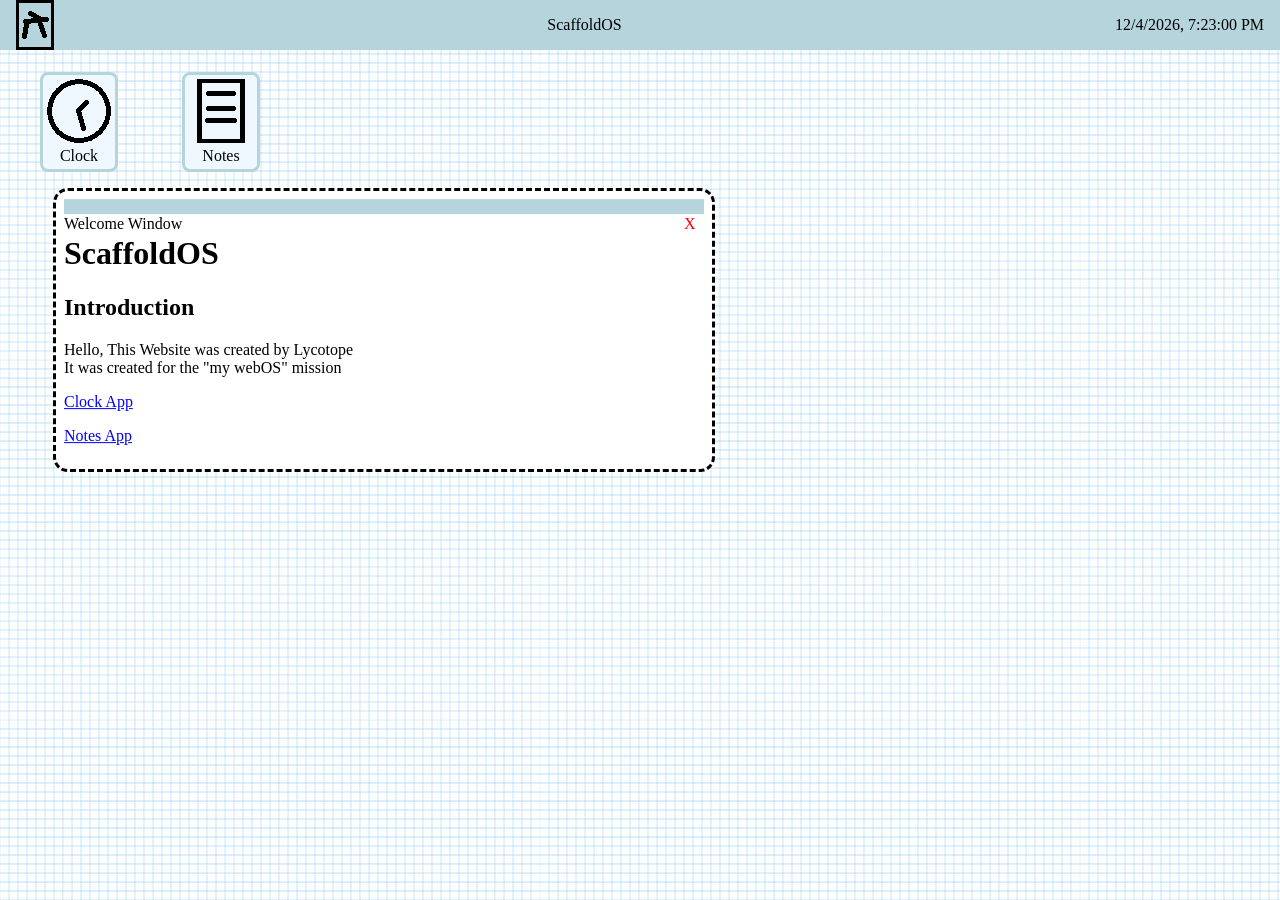
<file: index.html>
<!DOCTYPE html>
<html>

<head>
    <meta charset="utf-8">
    <title>ScaffoldOS</title>
</head>

<body style="overflow: hidden; background-image: url(./GraphPaperBackground.jpg);">
    <!-- Taskbar -->
    <div 
    id = "taskbar"
    class="taskbar">
        <img style="object-fit:contain; margin-left: 16px; justify-content: start; border: black solid;" id = "Start" src="./ScaffoldOS.png"/>
        <p style="color: black; justify-content: start;">ScaffoldOS</p>
        <p id="timeElement" style="margin-right: 16px; color: black; justify-content: end;">Time</p>
    </div>
    
    <!-- Desktop Icons-->
    <!-- Desktop -->
    <div
    style="width: 100%; top: 25%; display: flex; justify-content: start;">

            <!-- This is a Clock App-->
        <div 
        id="clockApp" 
        class="icon">
            <div 
            style="padding: 0px; margin: 0px; text-align: center; width: fit-content;">
                <img src="Clock.png"/>
                <p style="margin: 0px;">Clock</p>
            </div>
        </div> 

            <!-- This is a Notes App-->
        <div 
        id="notesApp" 
        class="icon">
            <div 
            style="padding: 0px; margin: 0px; text-align: center; width: fit-content;">
                <img src="Notes.png"/>
                <p style="margin: 0px;">Notes</p>
            </div>
        </div> 
    </div>


    <!-- This is the welcome window -->
    <div 
    id="welcomeWindow"
    class="window"
    style="top: calc(30% + 60px); left: 30%;">
    <!-- Title Header-->
        <div 
        class="dragheader" 
        id="welcomeWindowheader">
            <div class="windowTitle">
                <p>Welcome Window</p>
            </div>
            <div class="closebutton" id="welcomeWindowclose">
                <p>X</p>
            </div>
        </div>

        <!-- Window Content-->
        <h1>ScaffoldOS</h1>
        <h2>Introduction</h2>
        <p>Hello, This Website was created by Lycotope<br>
        It was created for the "my webOS" mission<br></p>
        <p id="clockLink" class="windowLink">Clock App</p>
        <p id="notesLink" class="windowLink">Notes App</p>
    </div>


    <!-- This is a Clock App window-->
    <div 
    id="clockWindow"
    class="window"
    style="top: 55%; left: 75%; display: none; height: 640px;">

    <!-- Title Header-->
        <div 
        class="dragheader" 
        id="clockWindowheader">
            <div class="windowTitle">
                <p>Clock App</p>
            </div>
            <div class="closebutton" id="clockWindowclose">
                <p>X</p>
            </div>
        </div>
    <!-- Window Content-->
     <br>
        <p id="clockElement" style="margin-right: 16px; color: black; justify-content: end;">Time</p>
        <div id="clockVisual" style="height: 500px; width: 500px; border: black solid; justify-self: center; border-radius: 50%;">
            <div style="top: 50%; left: 50%;"></div>
            <div class="clockMinuteHand" id="minuteHand"></div>
            <div class="clockHourHand" id="hourHand"></div>
        </div>
    </div>

    <!-- This is a Clock App window-->
    <div 
    id="notesWindow"
    class="window"
    style="top: calc(50% - 180px); left: 45%; display: none; min-height: 200px;">

    <!-- Title Header-->
        <div 
        class="dragheader" 
        id="notesWindowheader">
            <div class="windowTitle">
                <p>Notes App</p>
            </div>
            <div class="closebutton" id="notesWindowclose">
                <p>X</p>
            </div>
        </div>
    <!-- Window Content-->
        <br><br>
        <textarea placeholder="Write your plan here" style="width: 630px; border: none; outline: none; height: 170px;"></textarea>
    </div>
    

    <script src="script.js"></script>
    <link rel="stylesheet" type="text/css" href="style.css" />

</body>
</html>
</file>
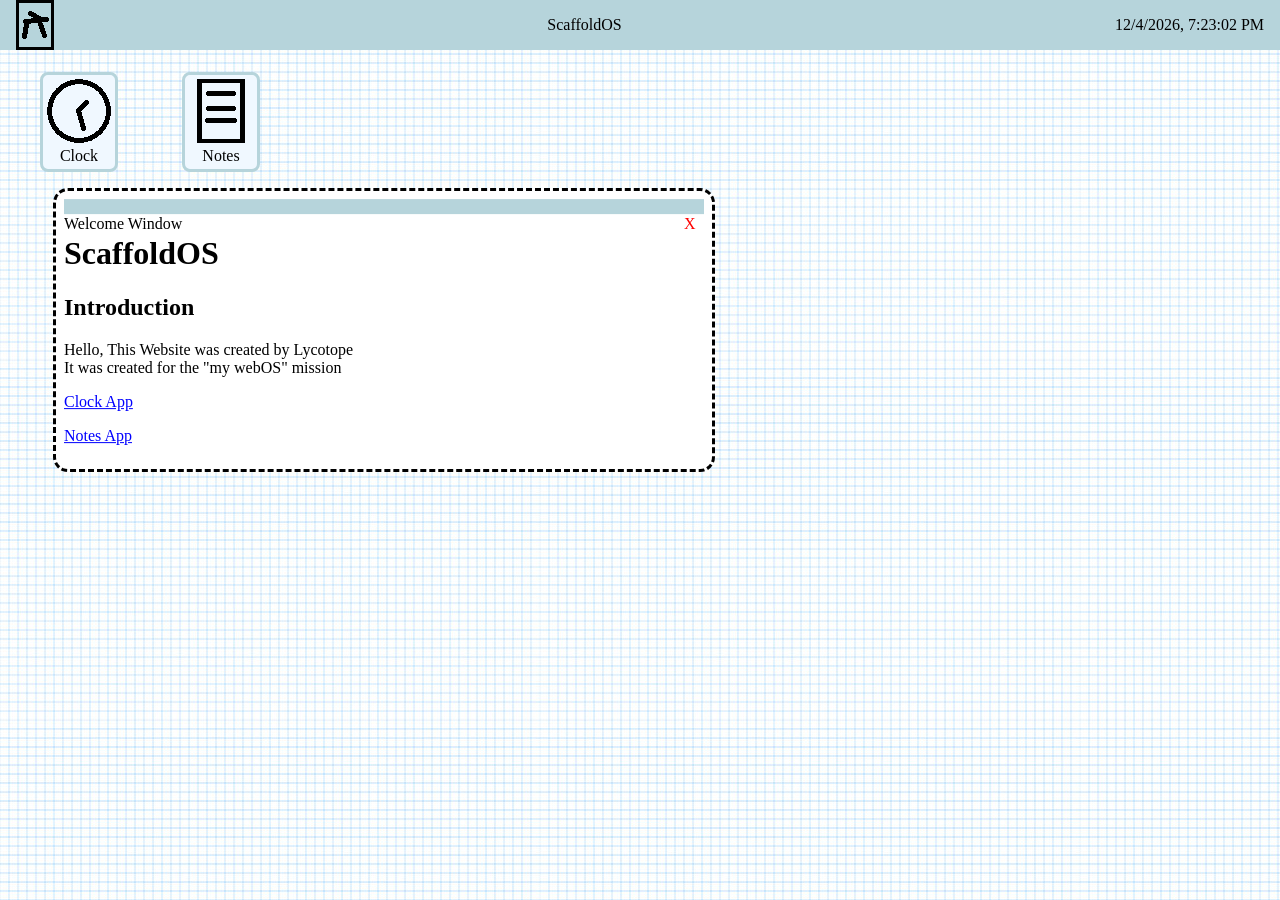
<file: main.html>
<!DOCTYPE html>
<html>

<head>
    <meta charset="utf-8">
    <title> Stardance hack club website test</title>
</head>

<body style="overflow: hidden; background-image: url(./GraphPaperBackground.jpg);">
    <!-- Taskbar -->
    <div 
    id = "taskbar"
    class="taskbar">
        <img style="object-fit:contain; margin-left: 16px; justify-content: start; border: black solid;" id = "Start" src="./ScaffoldOS.png"/>
        <p style="color: black; justify-content: start;">ScaffoldOS</p>
        <p id="timeElement" style="margin-right: 16px; color: black; justify-content: end;">Time</p>
    </div>
    
    <!-- Desktop Icons-->
    <!-- Desktop -->
    <div
    style="width: 100%; top: 25%; display: flex; justify-content: start;">

            <!-- This is a Clock App-->
        <div 
        id="clockApp" 
        class="icon">
            <div 
            style="padding: 0px; margin: 0px; text-align: center; width: fit-content;">
                <img src="Clock.png"/>
                <p style="margin: 0px;">Clock</p>
            </div>
        </div> 

            <!-- This is a Notes App-->
        <div 
        id="notesApp" 
        class="icon">
            <div 
            style="padding: 0px; margin: 0px; text-align: center; width: fit-content;">
                <img src="Notes.png"/>
                <p style="margin: 0px;">Notes</p>
            </div>
        </div> 
    </div>


    <!-- This is the welcome window -->
    <div 
    id="welcomeWindow"
    class="window"
    style="top: calc(30% + 60px); left: 30%;">
    <!-- Title Header-->
        <div 
        class="dragheader" 
        id="welcomeWindowheader">
            <div class="windowTitle">
                <p>Welcome Window</p>
            </div>
            <div class="closebutton" id="welcomeWindowclose">
                <p>X</p>
            </div>
        </div>

        <!-- Window Content-->
        <h1>ScaffoldOS</h1>
        <h2>Introduction</h2>
        <p>Hello, This Website was created by Lycotope<br>
        It was created for the "my webOS" mission<br></p>
        <p id="clockLink" class="windowLink">Clock App</p>
        <p id="notesLink" class="windowLink">Notes App</p>
    </div>


    <!-- This is a Clock App window-->
    <div 
    id="clockWindow"
    class="window"
    style="top: 55%; left: 75%; display: none; height: 640px;">

    <!-- Title Header-->
        <div 
        class="dragheader" 
        id="clockWindowheader">
            <div class="windowTitle">
                <p>Clock App</p>
            </div>
            <div class="closebutton" id="clockWindowclose">
                <p>X</p>
            </div>
        </div>
    <!-- Window Content-->
     <br>
        <p id="clockElement" style="margin-right: 16px; color: black; justify-content: end;">Time</p>
        <div id="clockVisual" style="height: 500px; width: 500px; border: black solid; justify-self: center; border-radius: 50%;">
            <div class="clockMinuteHand"></div>
            <div class="clockHourHand"></div>
        </div>
    </div>

    <!-- This is a Clock App window-->
    <div 
    id="notesWindow"
    class="window"
    style="top: calc(50% - 180px); left: 45%; display: none; min-height: 200px;">

    <!-- Title Header-->
        <div 
        class="dragheader" 
        id="notesWindowheader">
            <div class="windowTitle">
                <p>Notes App</p>
            </div>
            <div class="closebutton" id="notesWindowclose">
                <p>X</p>
            </div>
        </div>
    <!-- Window Content-->
        <br><br>
        <textarea placeholder="Write your plan here" style="width: 630px; border: none; outline: none; height: 170px;"></textarea>
    </div>
    

    <script src="script.js"></script>
    <link rel="stylesheet" type="text/css" href="style.css" />

</body>
</html>
</file>
<file: style.css>
.taskbar {
    display: flex; 
    position: fixed; 
    height: fit-content;
    top: 0px;
    left: 0px;
    width: 100%; 
    background-color: #b6d4db; 
    justify-content: space-between; 
    color: black;
}

.icon {
    margin-top: 64px;
    padding: 4px; 
    margin-right: 32px; 
    margin-left: 32px; 
    width: 64px;
    background-color: aliceblue;
    border: #b6d4db solid;
    border-radius: 8px;
}

.window {
    position: absolute; 
    border-radius: 15px;
    transform: translate(-50%, -50%); 
    background-color: white;
    border: dashed black; 
    min-height: 64px;
    width: 640px; 
    padding: 8px; 
    background-size: cover;
}

.dragheader {
    cursor: grab;
    display: flex;
    width: 640px; 
    background-color: #b6d4db;
    justify-content: space-between;
    color: black;
    height: 15px;
}

.windowTitle {
    margin-right: 8px;
    cursor: default; 
    justify-content: flex-start;
}

.closebutton {
    cursor: pointer; 
    margin-right: 8px;
    width: 12px; 
    color: red;
    justify-content: flex-end;
}

.windowLink {
    cursor: pointer; 
    color: blue;
    text-decoration: underline;
    width: fit-content;
}

.clockHourHand {
    background-color: black; 
    height: 100px; 
    width: 15px; 
    border-radius: 5px; 
    top: 40%; 
    left: 50%; 
    position: absolute;
    animation-name: clockRotate;
    animation-duration: 43200s;
    animation-timing-function: linear;
    animation-iteration-count: infinite;
}

.clockMinuteHand {
    background-color: black; 
    height: 200px; 
    width: 15px; 
    border-radius: 5px; 
    top: 25%; 
    left: 50%; 
    position: absolute;
    animation-name: clockRotate;
    animation-duration: 3600s;
    animation-timing-function: linear;
    animation-iteration-count: infinite;
}

@keyframes clockRotate {
    from {transform: rotate(0deg); transform-origin: 50% 100%; transition-timing-function: linear;}
    to {transform: rotate(360deg); transform-origin: 50% 100%; transition-timing-function: linear;}
}
</file>
